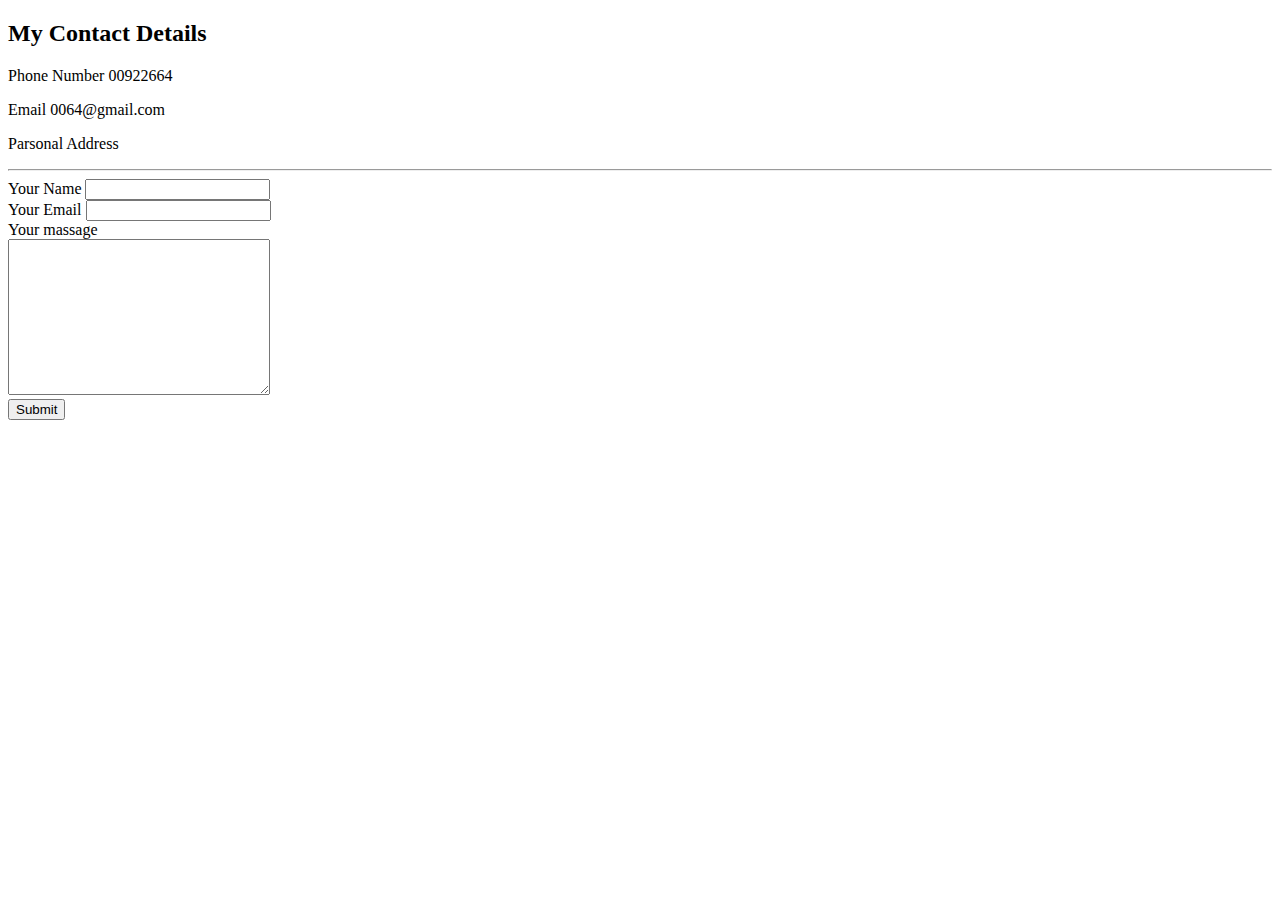
<file: contactme.html>
<!DOCTYPE html>
<html lang="en" dir="ltr">
  <head>
    <meta charset="utf-8">
    <title>contact me</title>
  </head>
  <body>
    <h2>My Contact Details </h2>
    <p>Phone Number 00922664</p>
    <p>Email 0064@gmail.com</p>
    <p>Parsonal Address</p>
    <hr>
    <form class="" action="mailto:info@appberery.com" method="post" enctype="text/plain">
      <label for="">Your Name</label>
      <input type="text"> <br>
      <label for="">Your Email</label>
      <input type="email"> <br>
      <label for="">Your massage</label><br>
      <textarea name="name" rows="10" cols="30"></textarea><br>
      <input type="submit"> <br>

    </form>

  </body>
</html>
</file>
